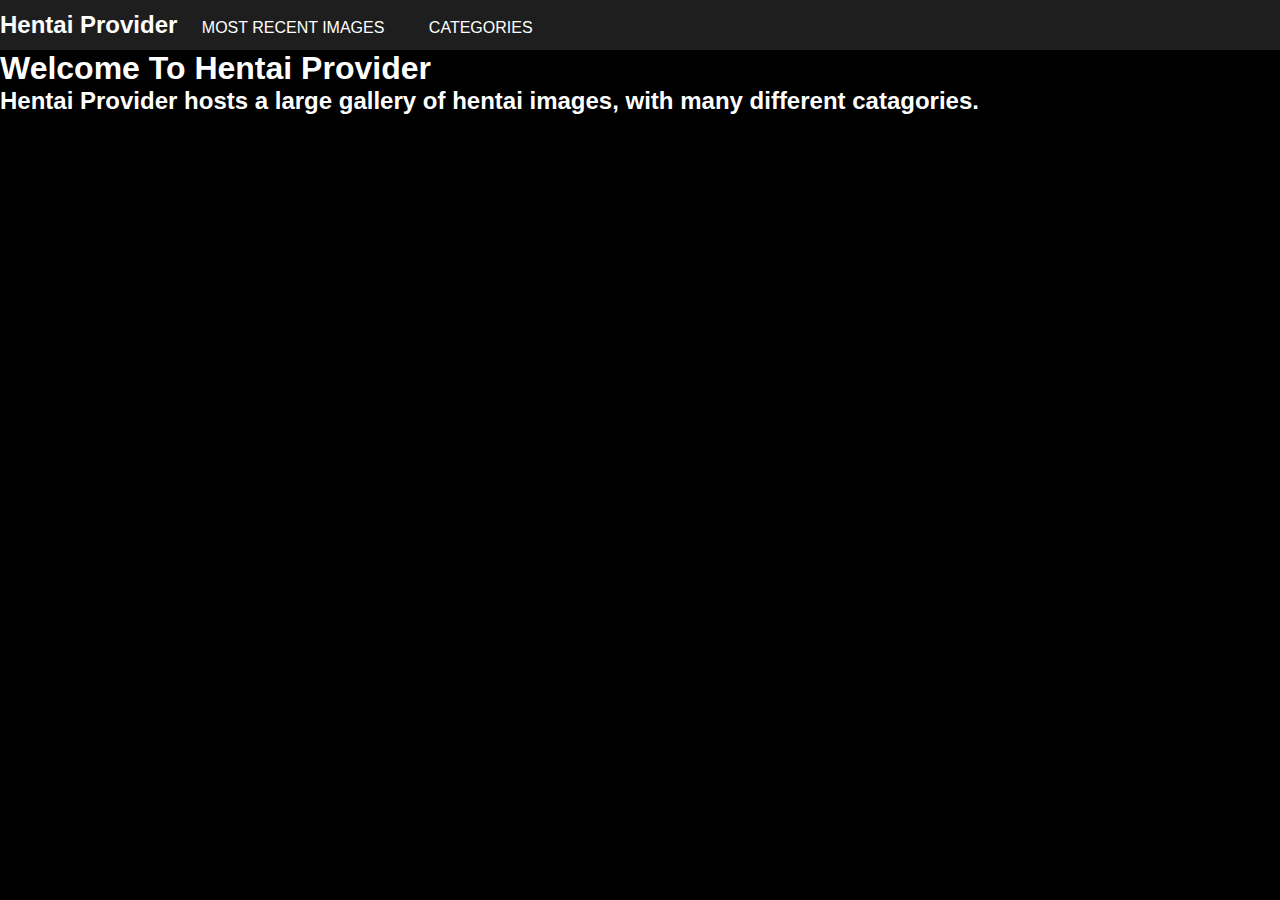
<file: index.html>
<!DOCTYPE html>
<html lang="en" dir="ltr">
  <head>
    <meta charset="utf-8">
    <title>HentaiProvider</title>
    <link rel="stylesheet" href="style.css">
  </head>
  <body>
    <nav>
      <ul>
        <li><h2>Hentai Provider</h2></li>
        <li><a href="WARNING.html">MOST RECENT IMAGES</a></li>
        <li><a href="WARNING2.html">CATEGORIES</a></li>
      </ul>
    </nav>
    <div>
      <h1>Welcome To Hentai Provider</h1>
      <h2>Hentai Provider hosts a large gallery of hentai images, with many different catagories.</h2>
    </div>

  </body>
</html>
</file>
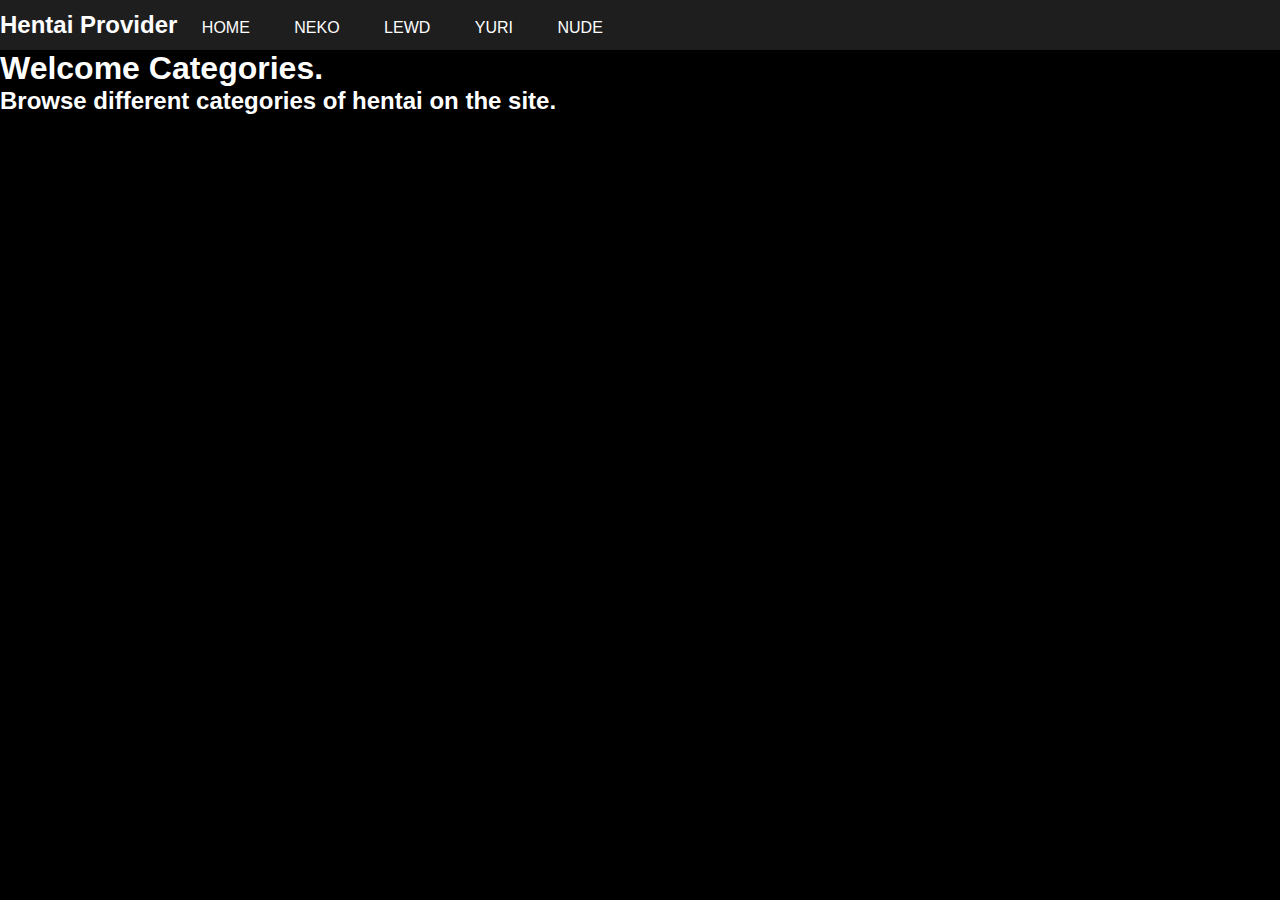
<file: categories.html>
<!DOCTYPE html>
<html lang="en" dir="ltr">
  <head>
    <meta charset="utf-8">
    <title>HentaiProvider</title>
    <link rel="stylesheet" href="style.css">
  </head>
  <body>
      <nav>
        <ul>
          <li><h2>Hentai Provider</h2></li>
          <li><a href="index.html">HOME</a></li>
          <li><a href="NK.html">NEKO</a></li>
          <li><a href="LD.html">LEWD</a></li>
          <li><a href="YR.html">YURI</a></li>
          <li><a href="ND.html">NUDE</a></li>
        </ul>
      </nav>
      <div>
        <h1>Welcome Categories.</h1>
        <h2>Browse different categories of hentai on the site.</h2>
      </div>
  </body>
</html>
</file>
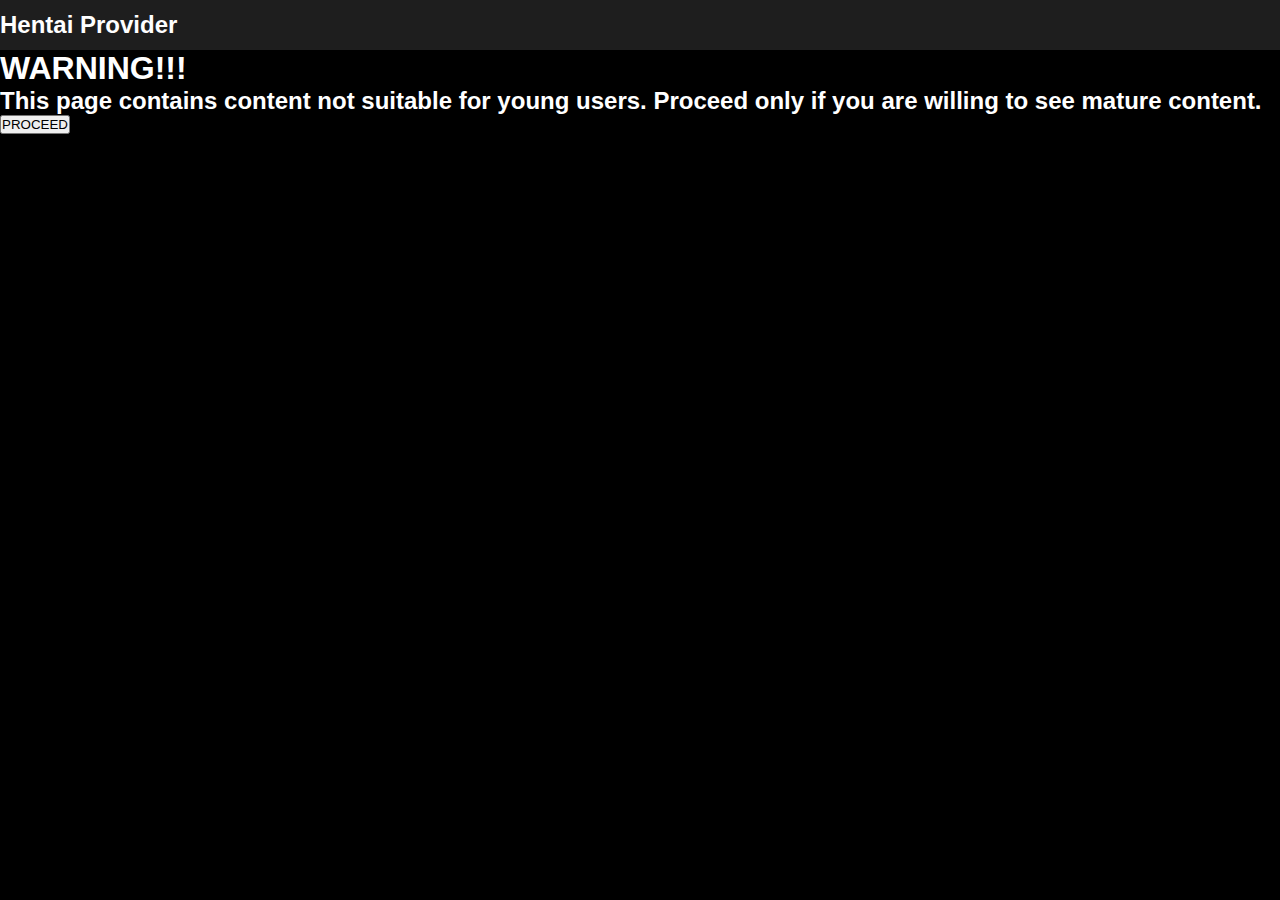
<file: WARNING.html>
<!DOCTYPE html>
<html lang="en" dir="ltr">
  <head>
    <meta charset="utf-8">
    <title>HentaiProvider</title>
    <link rel="stylesheet" href="style.css">
  </head>
  <body>
    <ul>
      <nav>
        <li><h2>Hentai Provider</h2></li>
      </nav>
    </ul>
    <div>
      <h1>WARNING!!!</h1>
      <h2>This page contains content not suitable for young users. Proceed only if you are willing to see mature content.</h2>
    </div>
      <a href="recent_images.html"><button>PROCEED</button></a>
  </body>
</html>
</file>
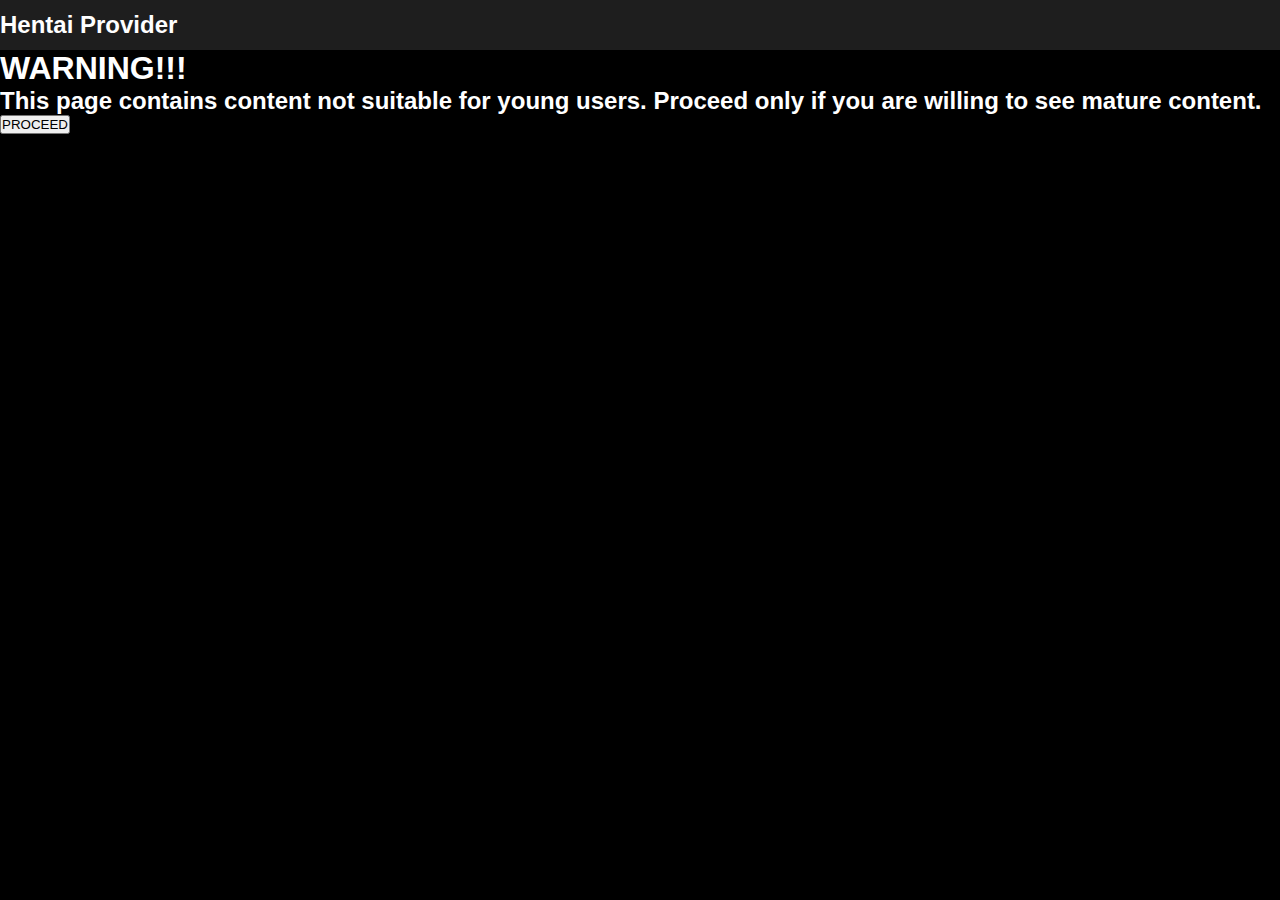
<file: WARNING2.html>
<!DOCTYPE html>
<html lang="en" dir="ltr">
  <head>
    <meta charset="utf-8">
    <title>HentaiProvider</title>
    <link rel="stylesheet" href="style.css">
  </head>
  <body>
    <ul>
    <nav>
      <li><h2>Hentai Provider</h2></li>
    </nav>
  </ul>
    <div>
      <h1>WARNING!!!</h1>
      <h2>This page contains content not suitable for young users. Proceed only if you are willing to see mature content.</h2>
    </div>
      <a href="categories.html"><button>PROCEED</button></a>
  </body>
</html>
</file>
<file: style.css>
h1{
  color: white
}
h2{
  color: white
}
html{
  background-color: black
}
ul{

}
ul li{
  list-style: none;
display: inline-block;
line-height: 50px;
}
ul li a{
padding: 0 20px;
display: block;
text-decoration: none;
color: white;
}
*{
  margin:0;
  padding:0;
  font-family: arial;
}
nav{
  width: 100%;
  height: 50px;
  background-color: #1e1e1e
}
</file>
